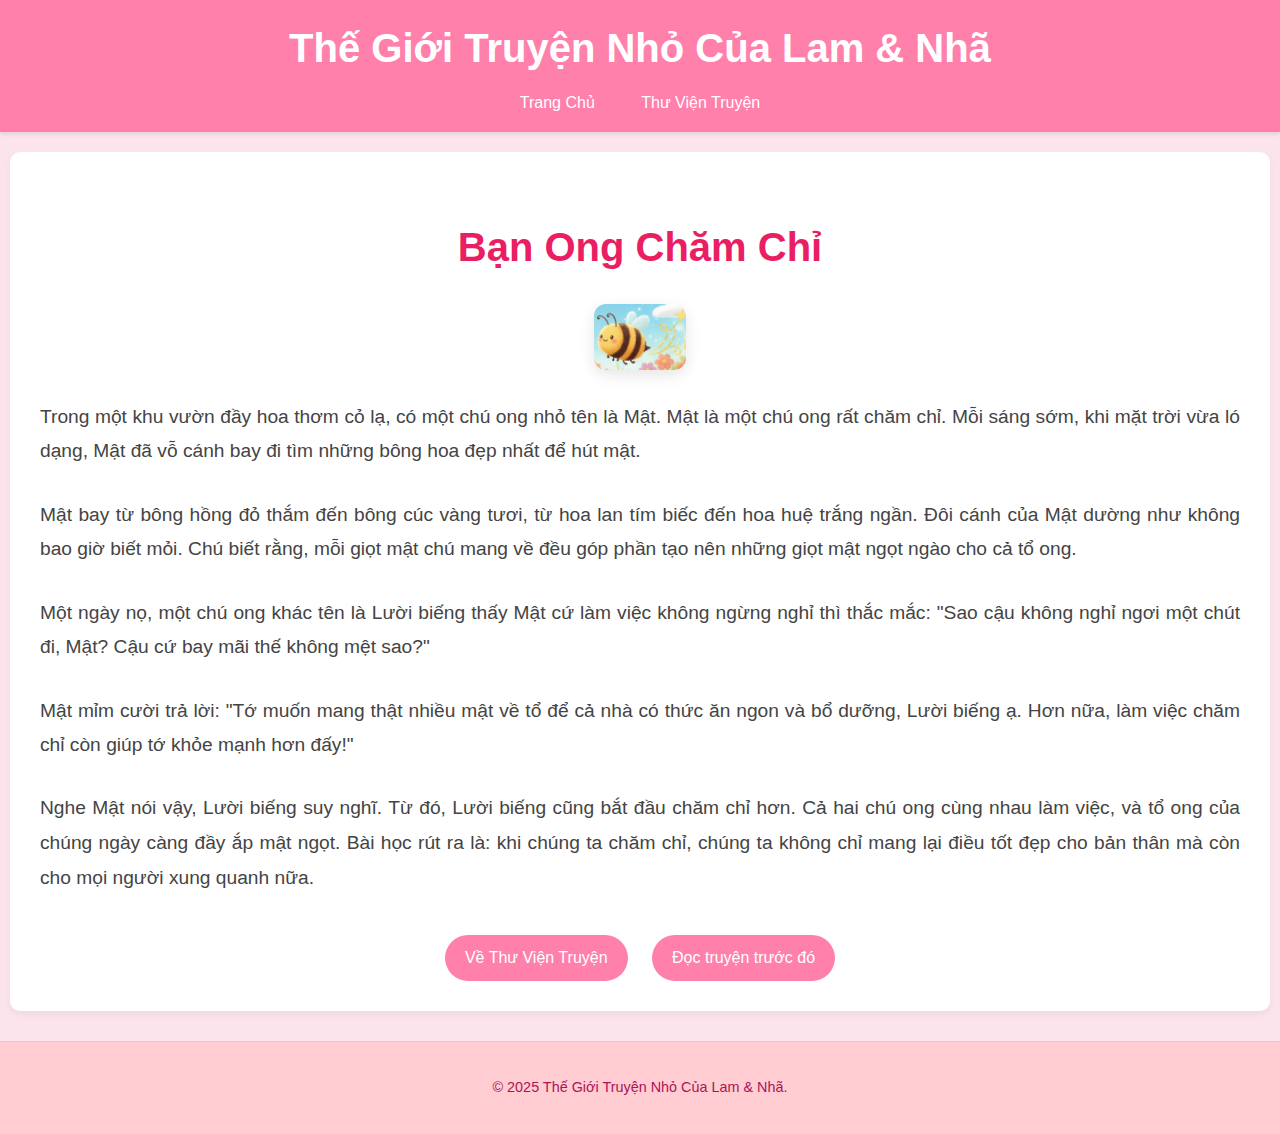
<file: stories/ban-ong-cham-chi.html>
<!DOCTYPE html>
<html lang="vi">
<head>
    <meta charset="UTF-8">
    <meta name="viewport" content="width=device-width, initial-scale=1.0">
    <title>Bạn Ong Chăm Chỉ</title>
    <link rel="stylesheet" href="../css/style.css">
</head>
<body>
    <header>
        <h1>Thế Giới Truyện Nhỏ Của Lam & Nhã</h1>
        <nav>
            <a href="../index.html">Trang Chủ</a>
            <a href="../index.html#stories">Thư Viện Truyện</a>
        </nav>
    </header>

    <main class="story-page">
        <h2>Bạn Ong Chăm Chỉ</h2>
        <img src="../images/ong-cham-chi-story-full.png" alt="Hình ảnh minh họa chú ong đang hút mật" class="story-image-full">

        <div class="story-content">
            <p>Trong một khu vườn đầy hoa thơm cỏ lạ, có một chú ong nhỏ tên là Mật. Mật là một chú ong rất chăm chỉ. Mỗi sáng sớm, khi mặt trời vừa ló dạng, Mật đã vỗ cánh bay đi tìm những bông hoa đẹp nhất để hút mật.</p>

            <p>Mật bay từ bông hồng đỏ thắm đến bông cúc vàng tươi, từ hoa lan tím biếc đến hoa huệ trắng ngần. Đôi cánh của Mật dường như không bao giờ biết mỏi. Chú biết rằng, mỗi giọt mật chú mang về đều góp phần tạo nên những giọt mật ngọt ngào cho cả tổ ong.</p>

            <p>Một ngày nọ, một chú ong khác tên là Lười biếng thấy Mật cứ làm việc không ngừng nghỉ thì thắc mắc: "Sao cậu không nghỉ ngơi một chút đi, Mật? Cậu cứ bay mãi thế không mệt sao?"</p>

            <p>Mật mỉm cười trả lời: "Tớ muốn mang thật nhiều mật về tổ để cả nhà có thức ăn ngon và bổ dưỡng, Lười biếng ạ. Hơn nữa, làm việc chăm chỉ còn giúp tớ khỏe mạnh hơn đấy!"</p>

            <p>Nghe Mật nói vậy, Lười biếng suy nghĩ. Từ đó, Lười biếng cũng bắt đầu chăm chỉ hơn. Cả hai chú ong cùng nhau làm việc, và tổ ong của chúng ngày càng đầy ắp mật ngọt. Bài học rút ra là: khi chúng ta chăm chỉ, chúng ta không chỉ mang lại điều tốt đẹp cho bản thân mà còn cho mọi người xung quanh nữa.</p>
        </div>

        <div class="story-navigation">
            <a href="../index.html#stories">Về Thư Viện Truyện</a>
            <a href="chuyen-phieu-luu-hat-mam.html">Đọc truyện trước đó</a>
            </div>
    </main>

    <footer>
        <p>&copy; 2025 Thế Giới Truyện Nhỏ Của Lam & Nhã.</p>
    </footer>
</body>
</html>
</file>
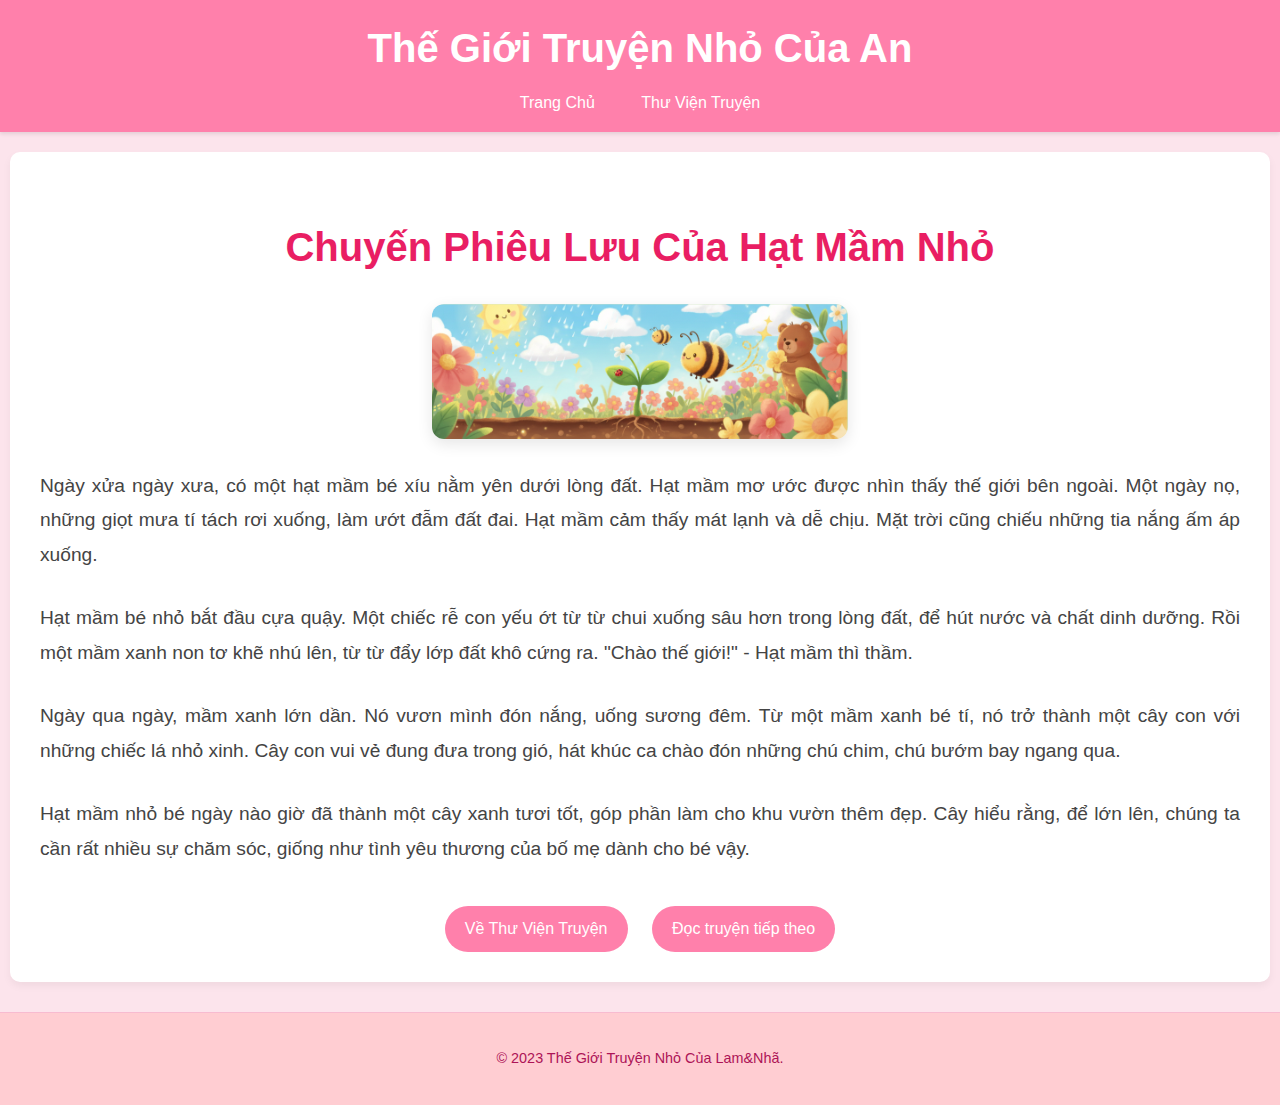
<file: stories/chuyen-phieu-luu-hat-mam.html>
<!DOCTYPE html>
<html lang="vi">
<head>
    <meta charset="UTF-8">
    <meta name="viewport" content="width=device-width, initial-scale=1.0">
    <title>Chuyến Phiêu Lưu Của Hạt Mầm Nhỏ</title>
    <link rel="stylesheet" href="../css/style.css"> </head>
<body>
    <header>
        <h1>Thế Giới Truyện Nhỏ Của An</h1>
        <nav>
            <a href="../index.html">Trang Chủ</a>
            <a href="../index.html#stories">Thư Viện Truyện</a>
        </nav>
    </header>

    <main class="story-page">
        <h2>Chuyến Phiêu Lưu Của Hạt Mầm Nhỏ</h2>
        <img src="../images/hat-mam-story-full.png" alt="Hình ảnh minh họa hạt mầm nảy mầm" class="story-image-full">

        <div class="story-content">
            <p>Ngày xửa ngày xưa, có một hạt mầm bé xíu nằm yên dưới lòng đất. Hạt mầm mơ ước được nhìn thấy thế giới bên ngoài. Một ngày nọ, những giọt mưa tí tách rơi xuống, làm ướt đẫm đất đai. Hạt mầm cảm thấy mát lạnh và dễ chịu. Mặt trời cũng chiếu những tia nắng ấm áp xuống.</p>

            <p>Hạt mầm bé nhỏ bắt đầu cựa quậy. Một chiếc rễ con yếu ớt từ từ chui xuống sâu hơn trong lòng đất, để hút nước và chất dinh dưỡng. Rồi một mầm xanh non tơ khẽ nhú lên, từ từ đẩy lớp đất khô cứng ra. "Chào thế giới!" - Hạt mầm thì thầm.</p>

            <p>Ngày qua ngày, mầm xanh lớn dần. Nó vươn mình đón nắng, uống sương đêm. Từ một mầm xanh bé tí, nó trở thành một cây con với những chiếc lá nhỏ xinh. Cây con vui vẻ đung đưa trong gió, hát khúc ca chào đón những chú chim, chú bướm bay ngang qua.</p>

            <p>Hạt mầm nhỏ bé ngày nào giờ đã thành một cây xanh tươi tốt, góp phần làm cho khu vườn thêm đẹp. Cây hiểu rằng, để lớn lên, chúng ta cần rất nhiều sự chăm sóc, giống như tình yêu thương của bố mẹ dành cho bé vậy. </p>
        </div>

        <div class="story-navigation">
            <a href="../index.html#stories">Về Thư Viện Truyện</a>
            <a href="ban-ong-cham-chi.html">Đọc truyện tiếp theo</a>
        </div>
    </main>

    <footer>
        <p>&copy; 2023 Thế Giới Truyện Nhỏ Của Lam&Nhã.</p>
    </footer>
</body>
</html>
</file>
<file: css/style.css>
/* css/style.css */
body {
    font-family: 'Segoe UI', Tahoma, Geneva, Verdana, sans-serif;
    margin: 0;
    padding: 0;
    background-color: #fce4ec; /* Hồng nhạt */
    color: #333;
    line-height: 1.6;
}

header {
    background-color: #ff80ab; /* Hồng đậm */
    color: white;
    padding: 1rem 0;
    text-align: center;
    box-shadow: 0 2px 4px rgba(0,0,0,0.1);
}

header h1 {
    margin: 0;
    font-size: 2.5em;
    font-weight: bold;
}

nav {
    margin-top: 10px;
}

nav a {
    color: white;
    text-decoration: none;
    padding: 0.5rem 1rem;
    margin: 0 5px;
    border-radius: 5px;
    transition: background-color 0.3s ease;
}

nav a:hover {
    background-color: #e91e63; /* Hồng hơi tối */
}

main {
    padding: 20px;
    max-width: 1200px;
    margin: 20px auto;
    background-color: #fff;
    border-radius: 10px;
    box-shadow: 0 4px 8px rgba(0,0,0,0.05);
}

.hero {
    text-align: center;
    padding: 40px 20px;
    background-color: #fff8e1; /* Vàng kem nhạt */
    border-radius: 8px;
    margin-bottom: 30px;
}

.hero-image {
    max-width: 80%;
    height: auto;
    border-radius: 8px;
    margin-bottom: 20px;
}

.hero h2 {
    color: #f06292; /* Hồng */
    font-size: 2em;
    margin-bottom: 10px;
}

.hero p {
    font-size: 1.1em;
    color: #666;
}

.story-list h3 {
    text-align: center;
    color: #f06292;
    font-size: 2em;
    margin-bottom: 30px;
}

.story-grid {
    display: grid;
    grid-template-columns: repeat(auto-fit, minmax(280px, 1fr));
    gap: 25px;
}

.story-card {
    background-color: #fff;
    border: 1px solid #ffebee; /* Hồng rất nhạt */
    border-radius: 10px;
    text-decoration: none;
    color: #333;
    padding: 15px;
    text-align: center;
    box-shadow: 0 2px 5px rgba(0,0,0,0.05);
    transition: transform 0.2s ease, box-shadow 0.2s ease;
}

.story-card:hover {
    transform: translateY(-5px);
    box-shadow: 0 6px 12px rgba(0,0,0,0.1);
}

.story-card img {
    max-width: 100%;
    height: 180px; /* Chiều cao cố định cho ảnh */
    object-fit: cover; /* Đảm bảo ảnh đầy đủ trong khung */
    border-radius: 8px;
    margin-bottom: 10px;
}

.story-card h4 {
    color: #e91e63;
    font-size: 1.3em;
    margin: 10px 0 5px;
}

.story-card p {
    font-size: 0.9em;
    color: #777;
}

footer {
    text-align: center;
    padding: 20px;
    margin-top: 30px;
    background-color: #ffcdd2; /* Hồng nhạt */
    color: #ad1457; /* Hồng đậm */
    font-size: 0.9em;
    border-top: 1px solid #f8bbd0;
}

/* Định dạng cho trang truyện riêng lẻ */
.story-page {
    padding: 30px;
}

.story-page h2 {
    color: #e91e63;
    font-size: 2.5em;
    text-align: center;
    margin-bottom: 25px;
}

.story-image-full {
    max-width: 90%;
    height: auto;
    display: block;
    margin: 0 auto 30px;
    border-radius: 12px;
    box-shadow: 0 5px 15px rgba(0,0,0,0.1);
}

.story-content p {
    font-size: 1.2em;
    line-height: 1.8;
    margin-bottom: 1.5em;
    text-align: justify;
    color: #444;
}

.story-navigation {
    text-align: center;
    margin-top: 40px;
}

.story-navigation a {
    display: inline-block;
    background-color: #ff80ab;
    color: white;
    padding: 10px 20px;
    text-decoration: none;
    border-radius: 25px;
    margin: 0 10px;
    transition: background-color 0.3s ease;
}

.story-navigation a:hover {
    background-color: #e91e63;
}
</file>
